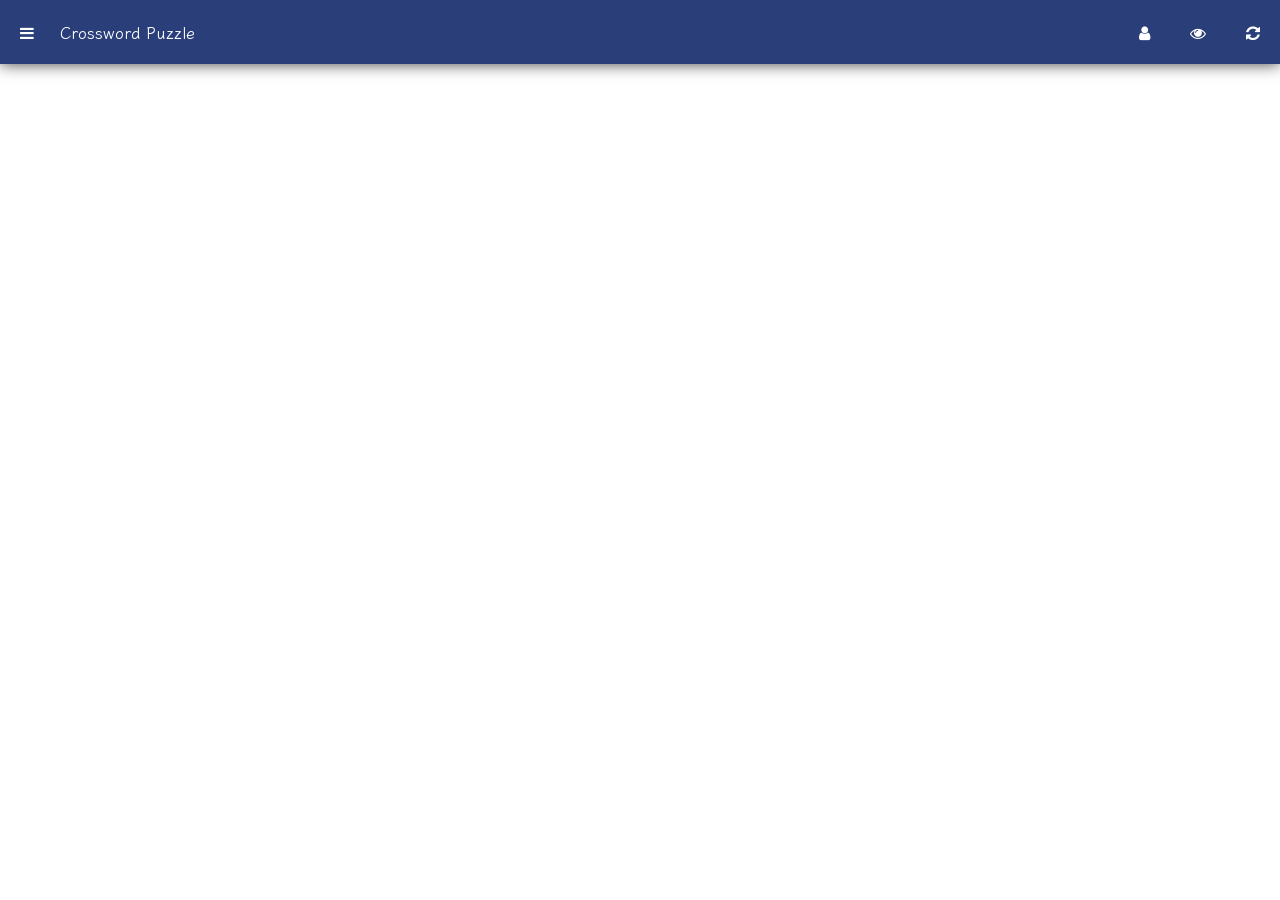
<file: apps/Crossword/index.html>
<!DOCTYPE html>
<html>
	<head>
		<title>Crossword Puzzle</title>
		<link rel="icon" type="image/x-icon" href="/assets/nav-images/logo.png" />
		<link id="favicon" rel="shortcut icon" href="/assets/nav-images/logo.png" />
		<meta
			name="viewport"
			content="width=device-width, initial-scale=1, maximum-scale=1, user-scalable=no"
		/>
		<!--Use this code to embed jquery if necessary: <script src="assets/scripts/jquery.js"></script> -->
		<script src="https://ajax.googleapis.com/ajax/libs/jquery/3.7.1/jquery.min.js"></script>

		<link rel="stylesheet" type="text/css" href="assets/css/font-awesome.css" />
		<link rel="stylesheet" type="text/css" href="assets/css/style.css" />

		<script src="assets/scripts/crossword.js"></script>
	</head>
	<body>
		<div class="screen" id="game">
			<div id="container">
				<div id="ttscontainer" style="overflow: auto; text-align: left">
					<div id="crossword"></div>
				</div>
				<div class="cluebox">
					<p style="padding: 1em; margin-bottom: 0px">
						Let's practice using our vocabulary!
					</p>
					<hr class="solid" />
					<table class="clues" id="clues">
						<tbody>
							<tr>
								<th><b>Across</b></th>
								<td><ul id="across"></ul></td>
							</tr>

							<tr>
								<th><b>Down</b></th>
								<td><ul id="down"></ul></td>
							</tr>
						</tbody>
					</table>
				</div>
			</div>

			<button onclick="toggleAnswer()">
				<i class="fa fa-eye"></i> Show Answers
			</button>
			<button onclick="location.reload()">
				<i class="fa fa-refresh"></i> Another Crossword
			</button>

			<div id="vkeyboard">
				<h3>Enter Correct Answer</h3>
				<div id="kbtnlist"></div>
				<button onclick="$('#vkeyboard').hide()">
					<i class="fa fa-times"></i> Close
				</button>
			</div>
		</div>

		<div id="appbar">
			<span class="abitem" onclick="toggledrawer()"
				><i class="fa fa-bars"></i
			></span>
			<span class="abitem" style="text-align: center; padding-left: 0px"
				>Crossword Puzzle</span
			>
			<span class="abitem" style="float: right" onclick="location.reload()"
				><i class="fa fa-refresh"></i
			></span>
			<span class="abitem" style="float: right" onclick="toggleAnswer()"
				><i class="fa fa-eye"></i
			></span>
			<span
				class="abitem"
				id="themeToggle"
				style="float: right"
				onclick="document.documentElement.classList.toggle('dark');"
				><i class="fa fa-user"></i
			></span>
		</div>
		<div id="drawer">
			<button id="themeToggle">Toggle theme</button>
			<p style="padding: 1em">Choose how much words in a single game level:</p>
			<div class="ditem" onclick="setqcount(15)">
				<i class="fa fa-pencil" style="color: #2a797a"></i> 15 Words
			</div>
			<div class="ditem" onclick="setqcount(10)">
				<i class="fa fa-pencil" style="color: #2a797a"></i> 10 Words
			</div>
			<div class="ditem" onclick="setqcount(5)">
				<i class="fa fa-pencil" style="color: #2a797a"></i> 5 Words
			</div>
		</div>
		<script src="clues.js"></script>
		<script>
document.addEventListener("DOMContentLoaded", () => {
  const btn = document.getElementById("toggle");

  btn.addEventListener("click", () => {
    document.documentElement.classList.toggle("dark");
    console.log(document.documentElement.className);
  });
		</script>
	</body>
</html>
</file>
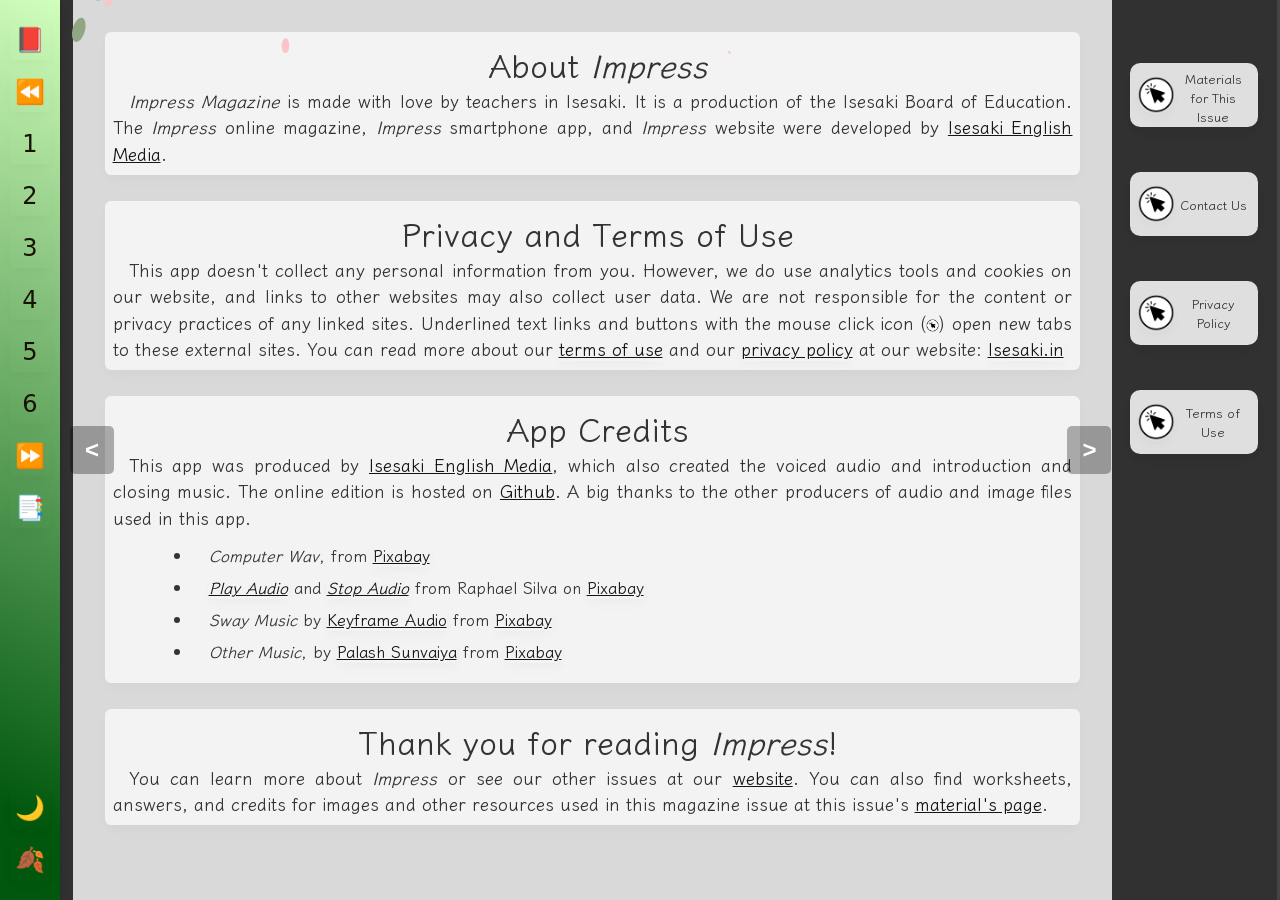
<file: about.html>
<!doctype html>
<html lang="en">
	<head>
		<meta charset="UTF-8" />
		<!-- <meta
			name="viewport"
			content="width=1920, height=1080, initial-scale=1.0, minimum-scale=1.0, maximum-scale=1.0, user-scalable=no"
		/>-->

		<meta name="viewport" content="width=device-width, initial-scale=1.0" />

		<title>Impress Magazine - Spring, 2026</title>
		<link rel="stylesheet" href="/assets/css/styles.css" />
		<link rel="icon" type="image/x-icon" href="/assets/nav-images/logo.png" />
		<link id="favicon" rel="shortcut icon" href="/assets/nav-images/logo.png" />

		<link href="/assets/css/styles-modal.css" rel="stylesheet" />
		<link href="/assets/css/styles-about-blocks.css" rel="stylesheet" />
		<link href="/assets/css/styles-audio-player.css" rel="stylesheet" />

		<script type="text/javascript" src="/assets/scripts/scripts.js"></script>

		<script>
			(function () {
				try {
					const savedTheme = localStorage.getItem("theme");
					const prefersDark = window.matchMedia(
						"(prefers-color-scheme: dark)",
					).matches;
					if (savedTheme === "dark" || (!savedTheme && prefersDark)) {
						document.documentElement.classList.add("dark");
					} else if (savedTheme === "light") {
						document.documentElement.classList.remove("dark");
					} else {
						// Default to dark if nothing set and system isn't dark
						document.documentElement.classList.add("dark");
					}
				} catch (e) {
					console.error("Error applying initial theme class:", e);
				}
			})();
		</script>
	</head>
	<body>
		<nav id="icon-nav">
			<a
				href="https://impress.isesaki.in"
				aria-label="Impress Magazine Gallery"
				class="slide-nav-trigger"
				data-target-slide="slide-alpha"
				>&#128213;</a
			>
			<a
				href="index.html"
				aria-label="Front Cover"
				class="slide-nav-trigger"
				data-target-slide="slide-beta"
				>&#x23EA;</a
			>
			<a href="1.html" aria-label="1">&#x0031;</a>
			<a href="1.html" aria-label="2">&#x0032;</a>
			<a href="3.html" aria-label="3">&#x0033;</a>
			<a href="3.html" aria-label="4">&#x0034;</a>
			<a href="5.html" aria-label="5">&#x0035;</a>
			<a href="5.html" aria-label="6">&#x0036;</a>
			<a href="cover.html" aria-label="Back Cover">&#x23E9;</a>
			<a href="about.html" aria-label="About">&#128209;</a>
			<button id="theme-toggle" aria-label="Switch theme"></button>

			<button id="snow-toggle" aria-label="Toggle Snowflakes">&#x2744;</button>
		</nav>

		<main id="hero">
			<div id="container">
				<!-- Your website content goes here -->

				<div class="item sidebar sidebar-left"></div>

				<div class="item gap-left"></div>

				<div
					class="item content-center"
					id="page-content"
					style="
						background-size: contain;
						background-position: center;
						background-repeat: no-repeat;
						overflow-y: auto;
					"
					data-page-number="8"
					data-prev-page="cover.html"
					data-next-page="index.html"
				>
					<div class="left-content">
						<div class="about-grid-container">
							<div class="about-grid-item">
								<h3 class="credit-header" style="text-align: center">
									About <i>Impress</i>
								</h3>
								<p class="credit-text">
									<i>Impress Magazine</i> is made with love by teachers in
									Isesaki. It is a production of the Isesaki Board of Education.
									The <i>Impress</i> online magazine, <i>Impress</i> smartphone
									app, and <i>Impress</i> website were developed by
									<a href="https://isesaki.in" target="_blank"
										>Isesaki English Media</a
									>.
								</p>
							</div>
							<div class="about-grid-item">
								<h3 class="credit-header" style="text-align: center">
									Privacy and Terms of Use
								</h3>

								<p class="credit-text">
									This app doesn't collect any personal information from you.
									However, we do use analytics tools and cookies on our website,
									and links to other websites may also collect user data. We are
									not responsible for the content or privacy practices of any
									linked sites. Underlined text links and buttons with the mouse
									click icon (<img
										src="/assets/nav-images/link.png"
										style="height: 13px; width: 13px"
									/>) open new tabs to these external sites. You can read more
									about our
									<a
										href="https://www.isesaki.in/terms/"
										class="credit-link"
										target="_blank"
										>terms of use</a
									>
									and our
									<a
										href="https://www.isesaki.in/privacy/"
										class="credit-link"
										target="_blank"
										>privacy policy</a
									>
									at our website:
									<a
										href="https://www.isesaki.in/"
										class="credit-link"
										target="_blank"
										>Isesaki.in</a
									>
								</p>
							</div>

							<div class="about-grid-item">
								<h3 class="credit-header" style="text-align: center">
									App Credits
								</h3>
								<p class="credit-text">
									This app was produced by
									<a href="https://isesaki.in" target="_blank"
										>Isesaki English Media</a
									>, which also created the voiced audio and introduction and
									closing music. The online edition is hosted on
									<a href="https://github.com/" target="_blank">Github</a>. A
									big thanks to the other producers of audio and image files
									used in this app.
								</p>
								<ul>
									<li class="credit-list" style="text-align: justify">
										<em>Computer Wav</em>, from
										<a
											href="https://pixabay.com/sound-effects/?utm_source=link-attribution&utm_medium=referral&utm_campaign=music&utm_content=14702"
											class="credit-link"
											target="_blank"
											>Pixabay</a
										>
									</li>
									<li class="credit-list" style="text-align: justify">
										<a
											href="https://pixabay.com/users/raphaelsilva-4702998/?utm_source=link-attribution&utm_medium=referral&utm_campaign=image&utm_content=2935460"
											class="credit-link"
											target="_blank"
											><em>Play Audio</em></a
										>
										and
										<a
											href="https://pixabay.com/users/raphaelsilva-4702998/?utm_source=link-attribution&utm_medium=referral&utm_campaign=image&utm_content=2935470"
											class="credit-link"
											target="_blank"
											><em>Stop Audio</em></a
										>
										from Raphael Silva on
										<a
											href="https://pixabay.com//?utm_source=link-attribution&utm_medium=referral&utm_campaign=image&utm_content=2935460"
											class="credit-link"
											target="_blank"
											>Pixabay</a
										>
									</li>

									<li class="credit-list" style="text-align: justify">
										<em>Sway Music</em> by
										<a
											href="https://pixabay.com/users/keyframe_audio-32058364/?utm_source=link-attribution&utm_medium=referral&utm_campaign=music&utm_content=134991"
											class="credit-link"
											target="_blank"
											>Keyframe Audio</a
										>
										from
										<a
											href="https://pixabay.com//?utm_source=link-attribution&utm_medium=referral&utm_campaign=music&utm_content=134991"
											class="credit-link"
											target="_blank"
											>Pixabay</a
										>
									</li>
									<li class="credit-list" style="text-align: justify">
										<em>Other Music</em>, by
										<a
											href="https://pixabay.com/users/p4lash-24520502/?utm_source=link-attribution&utm_medium=referral&utm_campaign=music&utm_content=144238"
											class="credit-link"
											target="_blank"
											>Palash Sunvaiya</a
										>
										from
										<a
											href="https://pixabay.com//?utm_source=link-attribution&utm_medium=referral&utm_campaign=music&utm_content=144238"
											class="credit-link"
											target="_blank"
											>Pixabay</a
										>
									</li>
								</ul>
							</div>
							<div class="about-grid-item">
								<h3 class="credit-header" style="text-align: center">
									Thank you for reading <i>Impress</i>!
								</h3>
								<p class="credit-text">
									You can learn more about <i>Impress</i> or see our other
									issues at our
									<a
										href="https://in.isesaki.in/impress-gallery"
										target="_blank"
										>website</a
									>. You can also find worksheets, answers, and credits for
									images and other resources used in this magazine issue at this
									issue's
									<a
										href="https://in.isesaki.in/impress-spring-2026"
										target="_blank"
										>material's page</a
									>.
								</p>
							</div>
						</div>
					</div>
				</div>

				<div class="item gap-right"></div>
				<div class="item sidebar sidebar-right">
					<!-- Buttons -->
					<form
						action="https://in.isesaki.in/impress-spring-2026"
						method="get"
						target="_blank"
					>
						<button
							class="center-items right-nav-buttons clickable"
							type="submit"
						>
							<img
								id="play1-2"
								class="audio-button-image clickable"
								src="/assets/nav-images/link.png"
							/>
							<h6 style="margin: auto">Materials for This Issue</h6>
						</button>
					</form>

					<form
						action="https://sites.google.com/isesaki-school.ed.jp/impress/contact"
						method="get"
						target="_blank"
					>
						<button
							class="center-items right-nav-buttons clickable"
							type="submit"
						>
							<img
								id="play1-3"
								class="audio-button-image clickable"
								src="/assets/nav-images/link.png"
							/>
							<h6 style="margin: auto">Contact Us</h6>
						</button>
					</form>

					<form
						action="https://www.isesaki.in/privacy/"
						method="get"
						target="_blank"
					>
						<button
							class="center-items right-nav-buttons clickable"
							type="submit"
						>
							<img
								id="play1-3"
								class="audio-button-image clickable"
								src="/assets/nav-images/link.png"
							/>
							<h6 style="margin: auto">Privacy Policy</h6>
						</button>
					</form>

					<form
						action="https://www.isesaki.in/terms/"
						method="get"
						target="_blank"
					>
						<button
							class="center-items right-nav-buttons clickable"
							type="submit"
						>
							<img
								id="play1-3"
								class="audio-button-image clickable"
								src="/assets/nav-images/link.png"
							/>
							<h6 style="margin: auto">Terms of Use</h6>
						</button>
					</form>
				</div>
			</div>

			<button id="prev-portrait" aria-label="Previous Slide">&lt;</button>
			<button id="next-portrait" aria-label="Next Slide">&gt;</button>
		</main>

		<canvas id="snowfall"></canvas>

		<script src="/assets/scripts/scripts-snow.js" defer></script>
		<script src="/assets/scripts/scripts-magazine-nav.js"></script>
	</body>
</html>
</file>
<file: apps/Crossword/assets/css/style.css>
@font-face {
	font-family: "Klee One";
	src: url("../../../../assets/font/kleeone_regular.ttf") format("truetype");

	font-weight: normal;
}

@font-face {
	font-family: "Klee One";
	src: url("../../../../assets/font/kleeone_semibold.ttf") format("truetype");

	font-weight: bold;
}

* {
	font-family: "Klee One", Arial, sans serif;
	font-weight: bold;
}

:root {
	--bg-main: #ffffff;
	--bg-panel: #e6e6e6;
	--bg-appbar: #2a3f7a;
	--bg-overlay: rgba(255, 255, 255, 0.85);
	--bg-noad: blue;
	--bg-noborder: #000000;
	--bg-vkeyboard: rgba(255, 255, 255, 0.85);

	--text-main: #000000;
	--text-invert: #ffffff;

	--td-border-width: 1px;
	--td-border-style: solid;
	--td-border-color: #02010a;
	--border-main: #000000;
	--border-soft: #919090;

	--accent: #2a3f7a;
	--bg-hover: rgba(255, 255, 0, 0.625);

	--scrollbar-track: #ffffff;
	--scrollbar-thumb: #000000;
	--scrollbar-thumb-hover: #555;
}

html.dark {
	color-scheme: dark;
}
html.light {
	color-scheme: light;
}

body {
	font-family: "Klee One";
	padding-top: 50px;
	padding-bottom: 70px;
	user-select: none;
}

/* SCROLLBAR STYLING */
/* width */
::-webkit-scrollbar {
	width: 2px;
	height: 2px;
}
/* Track */
::-webkit-scrollbar-track {
	background: var(--scrollbar-track);
}
/* Handle */
::-webkit-scrollbar-thumb {
	background: var(--scrollbar-thumb);
}
/* Handle on hover */
::-webkit-scrollbar-thumb:hover {
	background: var(--scrollbar-thumb-hover);
}

#appbar {
	position: fixed;
	top: 0;
	left: 0;
	right: 0;
	background-color: var(--bg-appbar);
	color: var(--text-invert);
	z-index: 313;
	-webkit-box-shadow: 0px 0px 15px 0px rgba(0, 0, 0, 0.75);
	-moz-box-shadow: 0px 0px 15px 0px rgba(0, 0, 0, 0.75);
	box-shadow: 0px 0px 15px 0px rgba(0, 0, 0, 0.75);
}
.abitem {
	padding: 20px;
	display: inline-block;
}
.noad {
	text-align: center;
}
.noad button {
	border: none;
	background-color: var(--bg-noad);
	color: var(--text-invert);
	padding: 10px;
	border-radius: 5px;
	margin: 5px;
}
#drawer {
	background-color: var(--bg-panel);
	width: 512px;
	max-width: 85%;
	position: fixed;
	left: 0;
	top: 0;
	bottom: 0;
	padding-top: 70px;
	display: none;
	overflow: auto;
	-webkit-box-shadow: 0px 0px 15px 0px rgba(0, 0, 0, 0.75);
	-moz-box-shadow: 0px 0px 15px 0px rgba(0, 0, 0, 0.75);
	box-shadow: 0px 0px 15px 0px rgba(0, 0, 0, 0.75);
}

#crossword {
	text-align: left;
	text-align: center;
	vertical-align: middle;
}

#container {
	display: flex;
	flex-direction: row;
	justify-content: space-between;
	align-items: flex-start;
}

.crossword {
	display: flex;
	border-collapse: collapse;
	font-family: "Klee One", Courier, monospace;
	margin-top: 10px;
	margin-bottom: 10px;
	flex: 1;
	text-align: center;
	vertical-align: middle;
}

.cluebox {
	display: flex;
	text-align: center;
	vertical-align: middle;
	flex-direction: column;
	flex: 1;
	margin-left: 20px; /* Adjust the margin as needed */
}

.crossword td {
	border-width: var(--td-border-width);
	border-style: var(--td-border-style);
	border-color: rgba(48, 54, 164, 0.901);

	padding: 0;
	margin: 0;
	vertical-align: middle;
	padding: 0;
	text-align: center;
	width: 30px;
	height: 30px;
}

.no-border {
	background-color: var(--bg-noborder);
}

.crossword .no-border {
	border: none;
}

.crossword td.number-png {
	filter: none;
}

.clues {
	text-align: center;
	vertical-align: middle;
}
#clues {
	font-size: 20px;
	margin: 1 auto;
	line-height: 1.5;
	padding: 0px;
}

#clues td {
	vertical-align: top;
	margin: 0 auto;
	text-align: left;
	padding: 10px;
}

.canswer {
	display: none;
	color: var(--text-main);
}
button {
	box-sizing: border-box;
	width: 100%;
	padding: 20px;
	border: none;
	outline: none;
	background-color: var(--bg-appbar);
	color: var(--text-invert);
	margin-top: 5px;
	margin-bottom: 5px;
}
#vkeyboard {
	position: fixed;
	top: 0;
	left: 0;
	right: 0;
	bottom: 0;
	background-color: var(--bg-vkeyboard);
	text-align: center;
	display: none;
	padding: 10px;
	z-index: 13;
	padding-top: 70px;
}
.kbtn {
	padding: 10px;
	border: 1px solid var(--border-main);
	background-color: var(--bg-panel);
	margin: 5px;
	display: inline-block;
	width: 30px;
}
th {
	text-align: left;
	font-weight: bold;
}
ul,
li {
	list-style-type: none;
	list-style-position: inside;
	margin: 0;
	margin-right: 5px;
	padding: 0;
}

#game {
	margin-bottom: 10px;
	padding: 10px;
	display: none;
}

.ditem {
	padding: 1em;
	border-bottom: 1px solid var(--border-main);
	margin-bottom: 3px;
}

td:hover {
	background-color: var(--bg-hover);
}
/* Solid border */
hr.solid {
	border-top: 1px solid var(--border-soft);
	width: 100%;
}

/* --- Media Queries --- */

/* Landscape Orientation (Default styles seem landscape-first, so this might refine) */
@media screen and (orientation: landscape) {
	/* Styles specific to landscape */
	/* Example: You might adjust grid columns or container sizes here */
	/* The original rule is kept for reference, but check if #container base styles suffice */
	#container {
		height: 100vh; /* Full height of viewport */
		/* width: 100vw; */ /* Already set */
		/* max-width: 177.77vh; */ /* Aspect ratio constraint using vh */
		/* height: 56.25vw; */ /* Already set */
		/* max-height: 100vh; */ /* Already set */
	}
}

/* Smaller Screens (Example: Tablets) */ /* --- Mobile Styles (screens <= 768px) --- and (orientation: portrait) and */
@media screen and (max-width: 768px) {
	#container {
		flex-direction: column; /* Stack elements vertically */
	}
}

/* Dark Mode doesn't always work consistently since javascript generation interferes with regular CSS */
@media (prefers-color-scheme: dark) {
	:root {
		--bg-main: #000000;
		--bg-panel: #1a1a1a;
		--bg-appbar: #1e2f5c;
		--bg-overlay: rgba(0, 0, 0, 0.85);
		--bg-noad: blue;
		--bg-noborder: #000000;
		--bg-vkeyboard: rgba(38, 37, 37, 0.919);

		--text-main: #ffffff;
		--text-invert: #ffffff;

		--border-main: #ffffff;
		--border-soft: #666666;
		--td-border-width: 1px;
		--td-border-style: solid;
		--td-border-color: #fffdfd;

		--accent: #4a6cff;
		--bg-hover: rgba(255, 255, 0, 0.225);

		--scrollbar-track: #000000;
		--scrollbar-thumb: #ffffff;
		--scrollbar-thumb-hover: #aaaaaa;
	}

	.crossword td {
		background-color: #fffdfd;
	}
	.crossword td.no-border {
		background-color: #080808;
	}
	.canswer {
		color: #a00404;
	}
	#vkeyboard {
		background-color: var(--bg-vkeyboard);
		color: #ffffff;
	}
	.kbtn {
		background-color: #c4c2d2;
		color: #000000;

		/* .crossword td.number-png {
		filter: invert(1);
	}  */
	}
}
</file>
<file: assets/css/styles.css>
/* --- style.css --- */
/* --- Combined styles for layout, theme, slides, toggles, and effects --- */

/* ==========================================================================
   1. FONT SETUP
   ========================================================================== */

@font-face {
	font-family: "Klee One";
	src: url("/assets/font/kleeone_regular.ttf") format("truetype");
	font-weight: normal;
	font-display: swap; /* Improves perceived performance */
}

@font-face {
	font-family: "Klee One";
	src: url("/assets/font/kleeone_semibold.ttf") format("truetype");
	font-weight: bold;
	font-display: swap;
}

@font-face {
	font-family: "Noto Sans JP";
	src: url("/assets/font/NotoSansJP-VariableFont_wght.ttf") format("truetype");
	font-weight: 100;
	font-style: normal;
	font-display: swap; /* Improves perceived performance */
}

/* ==========================================================================
   3. GLOBAL RESETS & BASE STYLES
   ========================================================================== */

*,
*::before,
*::after {
	box-sizing: border-box;
	margin: 0; /* Reset margins */
	padding: 0; /* Reset paddings */
}

/* --- Theme Variables --- */
:root {
	/* Light Mode Colors */
	--bg-color: #f8f8f8;
	--bg-color-divs: #303030ae;
	--bg-color-text-divs: #f8f8f8d8;
	--box-shadow:
		0 4px 8px 0 rgba(0, 0, 0, 0.015), 0 6px 20px 0 rgba(0, 0, 0, 0.015);
	--text-color: #333333; /* Dark text for light mode */
	--nav-bg: #e0e0e0;
	--nav-button-background-color: rgba(255, 255, 255, 0.845);
	--nav-bg-image: linear-gradient(203deg, #d1febc 0%, #01570e 90%);
	--nav-icon-color: #1a1201;
	--link-text: #171418;
	--link-hover-bg: #ffffffc2;
	--cta-bg: var(--nav-icon-color);
	--cta-text: var(--nav-bg); /* Light text for dark button in light mode */
	--tooltip-color: rgb(4, 58, 1); /* Highlight the word */
	--tooltip-text-color: #2f2e2e; /* Tooltip text color for light mode */
	--tooltip-bg-color: #e2e7d4; /* Tooltip background color for light mode */
	--slide-button-bg: rgba(0, 0, 0, 0.3);
	--slide-button-hover-bg: rgba(0, 0, 0, 0.6);
	--slide-button-text: white;

	/* --- Hero Gradient Colors (Light Mode - Slightly Brighter/Different Palette) --- */
	--hero-grad-1: hsl(280, 48%, 74%); /* Muted Violet */
	--hero-grad-2: hsl(240, 47%, 79%); /* Muted Blue */
	--hero-grad-3: hsl(180, 40%, 78%); /* Muted Cyan */
	--hero-grad-4: hsl(120, 47%, 79%); /* Muted Green */
	--hero-grad-5: hsl(60, 46%, 84%); /* Muted Yellow */
	--hero-grad-6: hsl(20, 53%, 84%); /* Muted Orange */

	--hero-text-shadow: 0 1px 3px rgba(0, 0, 0, 0.003); /* Shadow for light mode */
	--hero-cta-bg: hsla(
		0,
		0%,
		20%,
		0.7
	); /* Darker semi-transparent btn for light mode */
	--hero-cta-text: white; /* Light text on btn */
	--hero-cta-hover-bg: hsla(0, 0%, 10%, 0.8);
}

html.dark {
	/* Dark Mode Colors */
	--bg-color: #1a1a1a;
	--bg-color-divs: #080707;
	--bg-color-text-divs: #080707c8;
	--box-shadow:
		0 4px 8px 0 rgba(255, 255, 255, 0.015),
		0 6px 20px 0 rgba(255, 255, 255, 0.015);
	--text-color: #e0e0e0; /* Light text for dark mode */
	--nav-bg: #2c2c2c;
	--nav-button-background-color: rgba(255, 255, 255, 0.308);
	--nav-bg-image: linear-gradient(203deg, #0d0600 0%, #1d6815 90%);
	--nav-icon-color: #edebd3;
	--link-text: #f6dbff;
	--link-hover-bg: #000000ac;
	--cta-bg: var(--nav-icon-color);
	--cta-text: var(--nav-bg); /* Dark text for light button in dark mode */
	--tooltip-color: rgb(216, 247, 211); /* Highlight the word */
	--tooltip-text-color: #fff; /* Tooltip text color for dark mode */
	--tooltip-bg-color: #29282fef; /* Tooltip background color for dark mode */
	--slide-button-bg: rgba(148, 148, 148, 0.3);
	--slide-button-hover-bg: rgba(255, 255, 255, 0.4);
	--slide-button-text: rgba(218, 252, 236, 0.866);

	/* --- Hero Gradient Colors (Dark Mode - Original Dark Rainbow) --- */
	--hero-grad-1: hsl(0, 64%, 6%); /* Dark Red */
	--hero-grad-2: hsl(41, 66%, 9%); /* Dark Orange */
	--hero-grad-3: hsl(80, 67%, 7%); /* Dark Yellow-Green */
	--hero-grad-4: hsl(160, 68%, 6%); /* Dark Teal */
	--hero-grad-5: hsl(220, 66%, 8%); /* Dark Blue */
	--hero-grad-6: hsl(280, 68%, 6%); /* Dark Violet */

	--hero-text-shadow: 0 1px 2px rgba(0, 0, 0, 0.03); /* Shadow for dark mode */
	--hero-cta-bg: hsla(
		0,
		0%,
		100%,
		0.75
	); /* Lighter semi-transparent btn for dark mode */
	--hero-cta-text: #1a1a1a; /* Dark text on btn */
	--hero-cta-hover-bg: hsla(0, 0%, 100%, 0.9);
}
/* --- End Theme Variables --- */

/* --- Base Styles --- */
html,
body {
	height: 100%;
	font-family:
		system-ui,
		-apple-system,
		BlinkMacSystemFont,
		"Segoe UI",
		Roboto,
		Oxygen,
		Ubuntu,
		Cantarell,
		"Open Sans",
		"Helvetica Neue",
		sans-serif;
	background-color: var(--bg-color-divs);
	color: var(--text-color); /* Default text color applies */
	transition:
		background-color 0.3s ease,
		color 0.3s ease;

	scrollbar-width: thin;
	scrollbar-color: rgba(255, 255, 255, 0.085) transparent;
}

.body::-webkit-scrollbar {
	width: 1px;
}

.body::-webkit-scrollbar-thumb {
	background-color: rgba(255, 255, 255, 0.25);
	border-radius: 1px;
}

.body::-webkit-scrollbar-thumb:hover {
	background-color: rgba(255, 255, 255, 0.8);
}

/* --- Navigation Bar (Desktop - Default) --- */
#icon-nav {
	position: fixed;
	top: 0;
	left: 0;
	bottom: 0;
	width: 60px;
	background-color: var(--nav-bg);
	background-image: var(--nav-bg-image);
	display: flex;
	flex-direction: column;
	align-items: center;
	padding-top: 20px;
	padding-bottom: 20px;
	gap: 12px;
	z-index: 30;
	transition:
		background-color 0.3s ease,
		width 0.3s ease,
		height 0.3s ease,
		top 0.3s ease,
		right 0.3s ease,
		left 0.3s ease,
		bottom 0.3s ease,
		flex-direction 0s;
	box-shadow: 0vw 0.01vw 0.5vw rgba(0, 0, 0, 0.2);
}
/* Nav Links and Base Button Styles (Shared) */
#icon-nav a,
#icon-nav button {
	color: var(--nav-icon-color);
	font-size: 24px;
	text-decoration: none;
	padding: 8px;
	border-radius: 4px;
	display: flex;
	justify-content: center;
	align-items: center;
	transition:
		background-color 0.2s ease,
		color 0.3s ease;
	border: none;
	background: none;
	cursor: pointer;
	width: 40px;
	height: 40px;
	flex-shrink: 0;
	box-shadow: var(--box-shadow);
}
#icon-nav a:hover,
#icon-nav button:hover {
	background-color: var(--link-hover-bg);
	box-shadow: var(--box-shadow);
}
/* Theme Toggle Button Specifics (Desktop) */
#theme-toggle {
	margin-top: auto;
	box-shadow: var(--box-shadow);
}
/* Snow Toggle Button Specifics (Desktop) */
#snow-toggle {
	margin-top: 0;
	box-shadow: var(--box-shadow);
}

/* --- Hero Section (Desktop - Default) --- */
#hero {
	min-height: 100vh;
	height: 100%;
	display: flex;
	justify-content: center;
	align-items: center;
	text-align: center;
	transition:
		padding-top 0.3s ease,
		padding-right 0.3s ease;
	padding-right: 0px;
	padding-left: 0px;
	padding-top: 0px;
	padding-bottom: 0px;
	position: relative;
	overflow: hidden;
	/* --- Animated Dark Rainbow Background --- */
	/* Use CSS variables for gradient colors */
	/* background: linear-gradient(
		135deg,
		var(--hero-grad-1),
		var(--hero-grad-2),
		var(--hero-grad-3),
		var(--hero-grad-4),
		var(--hero-grad-5),
		var(--hero-grad-6),
		var(--hero-grad-1)  Repeat first color for loop 
	); */
	background-size: 500% 500%;
	animation: waveAnimation 10s ease infinite;
	/* --- End Animated Background --- */
}

/* Ensure hero text uses theme text color but adds shadow for readability */
#hero h1,
#hero h2,
#hero h3,
#hero h4,
#hero h5,
#hero p {
	color: var(--text-color); /* USE THEME VARIABLE */
	text-shadow: var(--hero-text-shadow); /* Use theme-dependent shadow */
	position: relative; /* Ensure text is layered above background */
	z-index: 5;
}
/* Style hero CTA button using theme variables for its specific context */
#hero .cta-button {
	background-color: var(--hero-cta-bg);
	color: var(--hero-cta-text);
	text-shadow: none;
	border: 1px solid rgba(0, 0, 0, 0.1);
	position: relative;
	z-index: 5;
	transition:
		background-color 0.3s ease,
		color 0.3s ease;
}
#hero .cta-button:hover {
	background-color: var(--hero-cta-hover-bg);
}

/* --- Slides --- */
.slides-container {
	width: 100%;
	height: auto;
	display: flex;
	justify-content: center;
	align-items: center;
	min-height: 200px;
	position: relative;
	z-index: 3; /* Behind text/buttons */
	height: 100%; /* Ensure text is centered vertically */
}
.slide {
	display: none;
	flex-direction: column;
	align-items: center;
	text-align: center;
	padding: 20px;
	width: 100%;
	max-width: 600px;
	animation: fadeIn 0.6s ease-in-out;
}

.slide.active {
	display: flex;
}

/* Call to Action Button in Slides */
.cta-button {
	display: inline-block;
	padding: 10px 20px;
	background-color: var(--cta-bg);
	color: var(--cta-text);
	text-decoration: none;
	border-radius: 5px;
	font-weight: bold;
	transition:
		background-color 0.3s ease,
		color 0.3s ease,
		opacity 0.2s ease;
}

.cta-button:hover {
	opacity: 0.9;
}

.slide h2 {
	font-size: 2rem;
	margin-bottom: 0.8rem;
	color: var(--text-color);
	transition: color 0.3s ease;
}

.slide p {
	font-size: 1.1rem;
	line-height: 1.6;
	margin-bottom: 1.5rem;
	color: var(--text-color);
	transition: color 0.3s ease;
}

/* Slide Content styles are handled by the #hero selectors above */

/* --- Slide Navigation Buttons (Prev/Next - Desktop Default) --- */
#prev-portrait,
#next-portrait {
	position: absolute;
	top: 50%;
	transform: translateY(-50%);
	background-color: var(--slide-button-bg);
	color: var(--slide-button-text);
	border: none;
	font-size: 24px;
	font-weight: bold;
	padding: 10px 15px;
	cursor: pointer;
	border-radius: 5px;
	z-index: 5; /* Above slides, below nav */
	transition:
		background-color 0.3s ease,
		color 0.3s ease,
		right 0.3s ease,
		left 0.3s ease;
}
#prev-portrait:hover,
#next-portrait:hover {
	background-color: var(--slide-button-hover-bg);
}
#prev-portrait {
	left: calc(55px + 15px);
}
#next-portrait {
	right: calc(12vw + 15px);
}

/* --- Snowfall Canvas --- */
#snowfall {
	position: fixed;
	top: 0;
	left: 0;
	width: 100%;
	height: 100%;
	pointer-events: none;
	z-index: 4;
	/* display initial state set by JS */
}

/* --- Animations --- */
@keyframes fadeIn {
	from {
		opacity: 0;
	}
	to {
		opacity: 1;
	}
}
/* Keyframes for Hero Background Animation */
@keyframes waveAnimation {
	0% {
		background-position: 0% 50%;
	}
	50% {
		background-position: 100% 50%;
	}
	100% {
		background-position: 0% 50%;
	}
}

/* --- Main Layout Container --- */

#container {
	position: relative;
	top: 0;
	right: 0;
	bottom: 0;
	left: 0;
	width: 100%;
	height: 100%;
	/* height: 56.25vw;  16:9 aspect ratio (9/16 * 100) based on width */
	max-height: 100vh; /* Prevent container from exceeding viewport height */
	max-width: 100%; /* Prevent container from exceeding viewport width */
	/* padding-bottom: 56.25%; */ /* Alternative aspect ratio method, usually used with height: 0 */
	margin: 0.2vw;
	overflow: hidden;
	background-color: var(--bg-color-divs); /* Use theme variable */

	/* Grid Layout Setup */
	display: grid;
	grid-template-columns: 65px 5px 1fr 5px 12.5vw; /* sidebar | gap | content | gap | sidebar */
	grid-template-areas: "sidebar-left gap-left content-center gap-right sidebar-right";
	grid-gap: 0vw; /* Explicitly setting gap to 0 */
	z-index: 2; /* Base layer for content */
}

/* --- Grid Areas within #container --- */

#container .sidebar-left {
	grid-area: sidebar-left;
	display: flex;
	height: 100%;
	align-items: center;
	justify-content: center;
	flex-direction: column;
	z-index: 5; /* Above gap, below content */
	border-radius: 0.15vw;
	/* Combined box-shadow rule */
	/* box-shadow: 0vw 0.01vw 0.05vw rgba(0, 0, 0, 0.5); */
	/* Sidebar Gradient Coloring -- Change this for each issue */
	/* Moved from separate .sidebar class for clarity as it applies here */
	background-color: var(--bg-color-divs); /* Use theme variable */

	padding: 1vw; /* Moved from .sidebar */
}

#container .gap-left {
	grid-area: gap-left;
	height: 100%;
	background-color: var(--bg-color-divs);

	z-index: 0; /* Lowest z-index */
}

#container .content-center {
	grid-area: content-center;
	padding: 0;
	margin: 0;
	height: 100%;
	width: 100%;
	border: 0vw;
	background-color: var(--bg-color-divs);
	/* box-shadow: 0vw 0.01vw 0.5vw rgba(0, 0, 0, 0.2); */
	z-index: 3; /* Highest z-index */
	/* Example background commented out */
	/* background-image: url('./Web/page01.jpg');
	   background-size: contain;
	   background-position: center;
	   background-repeat: no-repeat; */
}

#container .gap-right {
	grid-area: gap-right;
	height: 100%;
	background-color: var(--bg-color-divs);

	z-index: 0; /* Lowest z-index */
}

#container .sidebar-right {
	grid-area: sidebar-right;
	display: flex;
	height: 100%;
	align-items: flex-end;
	justify-content: right;
	flex-direction: column;
	z-index: 5; /* Above gap, below content */
	border-radius: 0.15vw;
	/* Combined box-shadow rule */
	/* box-shadow: 0vw 0.01vw 0.05vw rgba(0, 0, 0, 0.5); */
	/* Sidebar Gradient Coloring -- Change this for each issue */
	/* Moved from separate .sidebar class for clarity as it applies here */
	background-color: var(--bg-color-divs);
	padding-top: 7vh; /* Moved from .sidebar */
	padding-inline: 1.5vw;
	gap: 5vh; /* Added gap between items */
}

/* --- Typography --- */
/* Note: Using vw units for font-size provides fluid scaling but can lead */
/* to accessibility issues (too large/small text) and ignores user preferences. */
/* Consider using 'rem', 'em', or CSS clamp() for better control. */

p {
	font-size: 2vw;
	line-height: 1.5;
}

.small-text {
	font-size: 1.7vw;
	text-align: left;
}

h1 {
	font-size: 2.6rem;
	font-weight: bold;
}

h2 {
	font-size: 2.1rem;
	font-weight: bold;
}

h3 {
	font-size: 2rem;
	font-weight: bold;
}

h4 {
	font-size: 2vw;
	font-weight: bold;
}

h5 {
	font-size: 1.5vw;
	font-weight: bold;
}

h6 {
	font-size: 1vw;
	font-weight: bold;
}

small {
	font-size: 0.6vw;
}

.credit-text {
	font-size: 1.3vw;
	text-indent: 1vw; /* Mixes vw and vh, consider standardizing */
	line-height: 2;
	text-align: justify;
	color: var(--text-color);
}

.credit-text-small {
	font-size: 1vw; /* Mixes vw and vh, consider standardizing */

	font-family: "Noto Sans JP";
	margin-left: 0.3vh;
	line-height: 2;
	text-indent: -0.3vh; /* Creates a hanging indent */
	line-height: 1.2;
}

.credit-link {
	cursor: pointer;
	box-shadow: var(--box-shadow);
}

.credit-link:hover {
	background-color: var(--link-hover-bg);
}

/* --- Component Styles --- */

.item {
	background-color: var(--bg-color);
	/* background-image: linear-gradient(130deg, #bcb8c4 0%, #9da5c9 55%, #bcb8c4 100%); */
	box-shadow: none;
	color: var(--text-color);
	border-radius: 0vw;
	border: 0vw solid #171717;

	display: inline-grid; /* Changed from flex */
	justify-content: center;
	align-items: center;
	font-size: 1.1vw;
	font-weight: bold;
}

/* Combined .header and .footer styles */
.header,
.footer {
	background-color: var(--bg-color);
	background-image: linear-gradient(160deg, #eeedf1 0%, #3c1000 127%);
	box-shadow: 0vw 0.01vw 0.05vw rgba(0, 0, 0, 0.5); /* Simplified shadow */
	border: 0vw;
	text-align: center;
	border-radius: 0.15vw;
	margin: 0.1vw;
	align-items: center; /* Useful if display is flex/grid */
	justify-content: center; /* Useful if display is flex/grid */
}

/* Buttons */
.menu-button {
	height: 6.2vw;
	width: 6.2vw;
	background-image: linear-gradient(160deg, #f0eff3 0%, #0e0135 127%);
	border-radius: 0.15vw; /* Consistent radius */
	box-shadow: 0vw 0.1vw 0.5vw rgba(0, 0, 0, 0.5);
	border: 0vw;
	color: var(--text-color);
	font-family: "Klee One", cursive;
	object-fit: contain; /* Useful for replaced elements like img inside */
	display: inline-flex;
	justify-content: center;
	align-items: center;
	transition:
		background-color 0.2s,
		transform 0.2s; /* Added transform */
}

.menu-button:hover {
	background-color: rgba(16, 3, 73, 0.884);
	/* Suggestion: Use transform for scaling instead of changing dimensions */
	/* to avoid layout shifts (reflow). */
	/* height: 7vw; */
	/* width: 7vw; */
	transform: scale(1.1);
}

.menu-button-small {
	height: 3.1vw;
	width: 6.2vw;
	background-image: linear-gradient(160deg, #f0eff3 0%, #0b0135 127%);
	border-radius: 0.15vw; /* Consistent radius */
	box-shadow: 0vw 0.1vw 0.5vw rgba(0, 0, 0, 0.5);
	border: 0vw;
	color: #f8f6ff;
	font-family: "Klee One", cursive;
	object-fit: contain;
	display: inline-flex;
	justify-content: center;
	align-items: center;
	transition:
		background-color 0.2s,
		transform 0.2s; /* Added transform */
}

.menu-button-small:hover {
	background-color: rgba(28, 6, 124, 0.884);
	/* Suggestion: Use transform for scaling */
	/* height: 4vw; */
	/* width: 7vw; */
	transform: scale(1.1);
}

/* Image Buttons (Audio, QR, Left Menu) */
/* Base class for common hover behavior (optional refactor) */
.image-button-base {
	box-shadow: var(--box-shadow);
	object-fit: contain;
	transition:
		background-color 0.2s,
		transform 0.2s; /* Added transform */
	cursor: pointer; /* Indicate interactivity */
}

.image-button-base:hover {
	/* Define a generic hover background or use specific ones below */
	transform: scale(1.1); /* Use transform for scaling */
}

.audio-button-image {
	/* extends .image-button-base */
	box-shadow: var(--box-shadow);
	object-fit: contain;
	transition:
		background-color 0.2s,
		transform 0.2s;
	cursor: pointer;
	border-radius: 5vw; /* Large radius for circle */
	max-height: 3vw;
	max-width: 3vw;
}

.audio-button-image:hover {
	background-color: rgba(173, 196, 255, 0.884);
	transform: scale(1.1);
	/* max-height: 3.3vw; */ /* Avoid changing dimensions */
	/* max-width: 3.3vw; */
}

.audio-button-image-small {
	/* extends .image-button-base */
	box-shadow: 0vw 0.01vw 0.05vw rgba(0, 0, 0, 0.5);
	object-fit: contain;
	transition:
		background-color 0.2s,
		transform 0.2s;
	cursor: pointer;
	border-radius: 3vw; /* Large radius for circle */
	max-height: 1.5vw;
	max-width: 1.5vw;
}

.audio-button-image-small:hover {
	background-color: rgba(181, 173, 255, 0.884);
	transform: scale(1.1);
	/* max-height: 2vw; */ /* Avoid changing dimensions */
	/* max-width: 2vw; */
}

.qr-button-image {
	/* extends .image-button-base */
	box-shadow: 0vw 0.01vw 0.05vw rgba(0, 0, 0, 0.5);
	object-fit: contain;
	transition:
		background-color 0.2s,
		transform 0.2s;
	cursor: pointer;
	border-radius: 0vw;
	max-height: 5.7vw;
	max-width: 5.7vw;
}

.qr-button-image:hover {
	background-color: rgba(189, 173, 255, 0.884);
	transform: scale(1.02); /* Subtle scale for less jump */
	/* max-height: 5.8vw; */
	/* max-width: 5.8vw; */
}

.qr-button-image-large {
	/* extends .image-button-base */
	box-shadow: 0vw 0.01vw 0.05vw rgba(0, 0, 0, 0.5);
	object-fit: contain;
	transition:
		background-color 0.2s,
		transform 0.2s;
	cursor: pointer;
	border-radius: 0vw;
	max-height: 10.5vw;
	max-width: 10.5vw;
}

.qr-button-image-large:hover {
	background-color: rgba(184, 173, 255, 0.884);
	transform: scale(1.02); /* Subtle scale */
	/* max-height: 10.7vw; */
	/* max-width: 10.7vw; */
}

.left-menu-image {
	/* extends .image-button-base */
	box-shadow: 0vw 0.1vw 0.5vw rgba(0, 0, 0, 0.5); /* Slightly different shadow */
	object-fit: contain;
	transition:
		background-color 0.2s,
		transform 0.2s;
	cursor: pointer;
	border-radius: 0.1vw;
	height: 2.7vw;
	width: 2.7vw;
	background-color: #dfdefd;
}

.left-menu-image:hover {
	background-color: rgba(173, 178, 255, 0.884);
	transform: scale(1.2); /* Larger scale */
	/* height: 3.5vw; */
	/* width: 3.5vw; */
}

/* Styled Links */
a {
	color: var(--link-text);
	/*color: var(--text-color);  Default text color applies */
	cursor: pointer;
}

a.button {
	/* Makes <a> tags look like buttons */
	-webkit-appearance: button;
	-moz-appearance: button;
	appearance: button;
	text-decoration: none;
	color: initial; /* Or set a specific color */
	/*color: var(--text-color);  Default text color applies */
	cursor: pointer;
}

/* --- Left Sidebar Specific Content --- */

.header-left {
	height: 6vw;
	width: 6vw;
	z-index: 4; /* Ensure it's above sidebar background? */
	margin: 0.5vw;
	background: none; /* Explicitly no background */
}

.left-menu {
	display: flex;
	align-items: center;
	/* justify-content: space-between; */ /* This spreads items out, center might be intended */
	justify-content: center; /* If buttons should be centered */
	flex-direction: column;
	grid-gap: 0.5vw;
	padding: 0vw;
	margin: 0.5vw;
	margin-bottom: 1vw;
	height: 37.25vw; /* Specific height */
	width: 100%; /* Take full width of sidebar area */
}

.footer-left-top {
	height: 3vw;
	width: 6vw;
	z-index: 4;
	margin: 0.5vw;
	background: none;
}
.footer-left-bottom {
	height: 3vw;
	width: 6vw;
	z-index: 4;
	margin: 0.5vw;
	background: none;
}

.left-menu-button {
	/* Container for the menu image, if needed */
	display: flex;
	align-items: center;
	justify-content: center;
	flex-direction: column;
}

.left-content {
	padding: 0;
	margin: 0;
	height: inherit; /* Inherit height from container */
	width: inherit; /* Inherit width */
	border: 0vw;
}

.left-content-image {
	height: inherit;
	width: inherit;
	padding: 0;
	margin: 0;
	border: 0vw;
	object-fit: contain;
	display: block; /* Removes extra space below image */
}

/* --- Utility Classes --- */

.center-items {
	display: flex;
	justify-content: flex-start; /* Correct value for left alignment */
	align-items: center;
	background-color: var(--bg-color);
	border: none;
	color: var(--text-color);
	font-family: "Klee One"; /* Already default, but explicit */
	border-radius: 0.8vw; /* Removed duplicate */
	padding: 0.5vw;
}

.right-nav-buttons {
	height: 5vw;
	width: 10vw;
	justify-content: flex-start; /* Correct value */
	background-color: var(--nav-button-background-color);
	box-shadow: var(--box-shadow);
	/* Assumes display: flex/grid is set on parent or here */
}

.hidden-fill-image {
	opacity: 0;
	height: inherit;
	width: inherit;
	padding: 0;
	margin: 0;
	object-fit: fill;
	display: block;
	border: 0vw;
	border-radius: 0vw;
}

.clickable {
	cursor: pointer;
}

/* --- Audio and Video Controls --- */
audio {
	display: block;
	position: absolute;
	width: 20vw;
	height: 3.3vh;
	top: 2.4vh; /* Adjust positioning */
	left: calc(15px + 11vw);

	z-index: 10; /* Ensure controls are above other content */

	color: var(--text-color); /* Match close button style */
	/*background-color: var(--bg-color);  Match close button style */

	cursor: pointer;
	transition: color 0.2s;

	background-color: var(--bg-color); /* Match close button style */
	color: var(--text-color); /* Match close button style */
	border-radius: 0.5vw; /* Rounded corners for controls */
	box-shadow: var(--box-shadow); /* Shadow for depth */
	padding: 0.5vw; /* Padding for aesthetics */
	transition:
		background-color 0.3s ease,
		color 0.3s ease;
}

/* --- Media Queries --- */

/* Landscape Orientation (Default styles seem landscape-first, so this might refine) */
@media screen and (orientation: landscape) {
	/* Styles specific to landscape */
	/* Example: You might adjust grid columns or container sizes here */
	/* The original rule is kept for reference, but check if #container base styles suffice */
	#container {
		height: 100vh; /* Full height of viewport */
		/* width: 100vw; */ /* Already set */
		/* max-width: 177.77vh; */ /* Aspect ratio constraint using vh */
		/* height: 56.25vw; */ /* Already set */
		/* max-height: 100vh; */ /* Already set */
	}
}

/* Smaller Screens (Example: Tablets) (screens <= 768px) or Portrait Mode */
@media screen and (max-width: 768px), screen and (orientation: portrait) {
	#icon-nav {
		top: 0;
		right: 0;
		left: 0;
		bottom: auto;
		width: 100%;
		height: 55px;
		flex-direction: row;
		justify-content: space-around;
		align-items: center;
		padding-top: 0;
		padding-bottom: 0;
		padding-left: 5px;
		padding-right: 5px;
		gap: 1px;
	}

	#icon-nav a,
	#icon-nav button {
		font-size: 18px;

		padding: 6px;
		border-radius: 3px;

		width: 36px;
		height: 36px;
		flex-shrink: 0;
		box-shadow: var(--box-shadow);
	}

	h1 {
		font-size: 3vw;
		font-weight: bold;
	}

	h2 {
		font-size: 1.5rem;
		font-weight: bold;
	}

	h3 {
		font-size: 1.3rem;
		font-weight: bold;
	}

	#theme-toggle,
	#snow-toggle {
		margin-top: 0;
	}
	#hero {
		padding-right: 0px;
		padding-left: 0px;
		padding-top: 0px; /* Nav height + gap */
	}
	#prev-slide {
		left: 10px;
		padding: 8px 12px;
		font-size: 20px;
	}
	#next-slide {
		right: 10px;
		padding: 8px 12px;
		font-size: 20px;
	}
	#hero h2 {
		font-size: 1.8rem;
	}
	#hero p {
		font-size: 1rem;
	}

	#container {
		/* Adjust the grid layout for mobile */
		grid-template-columns: 1fr; /* Single column for vertical layout */
		grid-template-rows: 60px auto auto auto auto; /* Define rows based on content */
		grid-template-areas:
			"sidebar-left"
			"gap-left"
			"content-center"
			"gap-right"
			"sidebar-right"; /* Adjust order as needed */
		/* You might want to add a vertical gap if desired */
		grid-row-gap: 0px; /* Example vertical gap */
		height: 100vh; /* Full height of viewport */
	}

	/* You might need to adjust styles for the sidebar and content for the vertical layout */
	#container .sidebar-left {
		/* Styles for the top sidebar in vertical layout */
		width: 100%; /* Make it full width */
		height: 60px;
		padding-top: 1vh;
	}

	#container .gap-left {
		/* Styles for the gap in vertical layout (might be less relevant or removed) */
		/* Example: hide the gap in vertical layout */
		height: 5px;
	}
	#container .gap-right {
		/* Styles for the gap in vertical layout (might be less relevant or removed) */
		display: none; /* Example: hide the gap in vertical layout */
		height: 0vh;
	}

	#container .content-center {
		/* Styles for the content in vertical layout */
		height: 83vh;
	}

	/* You might need to adjust styles for the sidebar and content for the vertical layout */
	#container .sidebar-right {
		/* Styles for the top sidebar in vertical layout */
		width: 100%; /* Make it full width */
		height: 8vh;
		flex-direction: row;
		align-items: center;
		background-color: var(--bg-color-divs);

		justify-content: center;

		padding-top: 0vh; /* Moved from .sidebar */
		gap: 3vw; /* Added gap between items */
	}

	#prev-portrait {
		left: calc(0px + 15px);
	}
	#next-portrait {
		right: calc(0px + 15px);
	}
	.credit-text {
		font-size: xxx-small;
		line-height: 1;
		text-align: justify;
		color: var(--text-color);
	}

	.credit-text-small {
		font-size: xxx-small;
		line-height: 1;
	}

	audio {
		top: calc(5px + 4rem); /* Adjust positioning */
		font-size: 10px; /* Match close button size - 2.5vw;*/
		width: 60vw;
	}
}
@media (hover: hover) {
	.caption-text::-webkit-scrollbar-thumb {
		background-color: transparent;
	}

	.caption-text:hover::-webkit-scrollbar-thumb {
		background-color: rgba(255, 255, 255, 0.35);
	}
}
</file>
<file: assets/css/styles-modal.css>
/* --- styles-modal.css --- */
/* --- Modal Styles --- */

/* ==========================================================================
   1. Font Setup
   ========================================================================== */

@font-face {
	font-family: "Klee One";
	src: url("/assets/font/kleeone_regular.ttf") format("truetype");
	font-display: swap; /* Improves perceived performance */
}

@font-face {
	font-family: "Noto Sans JP";
	src: url("/assets/font/NotoSansJP-VariableFont_wght.ttf") format("truetype");
	font-weight: 100;
	font-style: normal;
	font-display: swap; /* Improves perceived performance */
}

/* ==========================================================================
   2. Hidden Text (Modal) Styles
   ========================================================================== */

.hidden-text {
	/* Serves as the modal background/overlay */
	display: none; /* Hidden by default, shown via JS */
	position: fixed; /* Cover viewport */
	z-index: 10; /* High stack order */
	left: 0;
	top: 0;
	width: 100%;
	height: 100%;
	overflow: auto; /* Scroll if content overflows */
	background-color: rgba(0, 0, 0, 0.65);
	color: var(--text-color); /* Default text color for overlay (if any) */
	/* Centering for the modal-content box */
	/* display: flex; /* Use flex to center modal-content */
	/* justify-content: center; */
	/* align-items: center; */
	/* Note: Padding-top method also works if flex is not desired */
	padding-top: 0vh; /* Adjust as needed for vertical position */
	padding-left: 60px; /* Adjust as needed for horizontal position */

	font-family: "Klee One", cursive;
}

.modal-content {
	position: relative; /* Needed for absolute positioning of close button */
	background-color: var(--bg-color-divs);
	color: var(--text-color); /* Text color inside modal */
	margin: auto; /* Centered horizontally */
	padding: 1%; /* Padding applied to header/body/footer */
	border: 0px solid #888;
	width: 100%; /* Responsive width */
	height: 100%;

	/* max-width: 800px;  Optional max-width */

	animation: animatetop 0.15s;
}

/* Text container with flexbox */
.text-container {
	max-width: 100%;
	max-height: 100%;
	width: 100%;
	height: 100%;
	box-shadow: var(--box-shadow);
}

/* Modal Animation */
@keyframes animatetop {
	from {
		top: -300px; /* Start off-screen */
		opacity: 0;
	}
	to {
		top: 0; /* End at final position */
		opacity: 1;
	}
}
/* Add vendor prefix if needed for older browsers */
@-webkit-keyframes animatetop {
	from {
		top: -300px;
		opacity: 0;
	}
	to {
		top: 0;
		opacity: 1;
	}
}

.modal-header {
	padding: 1vw 1.5vw; /* Use vw or px */
	background-color: var(--bg-color);
	color: var(--text-color);
	position: relative; /* Context for close button */
	height: 5%;
	box-shadow: var(--box-shadow);
	width: 100%;
}

.modal-body {
	padding: 1vw 1.5vw;
	/* height: 90vh; */ /* Careful with fixed vh heights inside modals, */
	/* consider max-height and overflow: auto instead */
	/* max-height: 75vh;  Example max height */
	overflow-y: auto; /* Allow scrolling within modal body */
	overflow-x: hidden; /* Prevent horizontal overflow */
	padding-left: 1rem;
	height: 85%;
	width: 100%;
	align-items: stretch; /* Ensures equal height */
	justify-content: center;

	color: var(--text-color);
	background-color: var(--bg-color-text-divs);
	margin: auto;
}

.modal-footer {
	padding: 1vw 1.5vw;
	background-color: var(--bg-color);
	color: var(--text-color);
	height: 10%;
	box-shadow: var(--box-shadow);
	width: 100%;
}

.close {
	/* Modal Close Button */
	color: var(--text-color); /* Lighter default color on dark header */
	position: absolute;
	top: 15%; /* Adjust positioning */
	right: 1.5vw; /* Adjust positioning */
	font-size: 20px; /* Adjust size */
	font-weight: bold;
	line-height: 1; /* Ensure consistent vertical alignment */
	cursor: pointer;
	transition: color 0.2s;
	z-index: 10; /* Ensure it's above other content */
}

.close:hover,
.close:focus {
	color: var(--text-color); /* Brighter white on hover */
	text-decoration: none;
}

/* Modal Play Buttons */
.modal-play,
.modal-play-left {
	color: var(--text-color); /* Match close button style */
	position: absolute;

	top: 0.8%; /* Adjust positioning */

	font-size: 20px; /* Adjust size */
	font-weight: bold;
	cursor: pointer;
	transition: color 0.2s;
	z-index: 10; /* Ensure it's above other content */
}

.modal-play {
	/*left: auto;  Let right positioning take effect */
	right: 5vw; /* Position relative to the right side */
}

.modal-play-left {
	left: 1.5vw; /* Position relative to the left side */
}

.modal-play:hover,
.modal-play:focus,
.modal-play-left:hover,
.modal-play-left:focus {
	color: var(--text-color);
	text-decoration: none;
}

/* --- Lightbox/Slideshow Styles --- */

.mySlides {
	display: none; /* Hidden by default */
	height: 100%; /* Full height of the modal */
}

/* Next & previous buttons */
.prev,
.next {
	cursor: pointer;
	position: absolute;
	top: 50%; /* Center vertically */
	transform: translateY(-50%); /* Precise vertical centering */
	width: auto;
	padding: 16px; /* Use px or rem for controls */
	color: var(--text-color);
	font-weight: bold;
	font-size: 20px; /* Use px or rem */
	transition: background-color 0.6s ease;
	border-radius: 0 3px 3px 0;
	user-select: none;
	-webkit-user-select: none;
	z-index: 10; /* Ensure they are above slide content */
}

/* Position the buttons */
.prev {
	left: calc(0px + 15px);
	border-radius: 3px 0 0 3px; /* Flipped radius */
}
.next {
	right: calc(0px + 15px);
	border-radius: 0 3px 3px 0; /* Original radius */
}

/* Hover effect */
.prev:hover,
.next:hover {
	background-color: rgba(0, 0, 0, 0.8);
}

/* Number text (1/3 etc) */
.numbertext {
	color: var(--text-color);
	font-size: 12px; /* Use px or rem */

	position: absolute;
	top: 0.8%; /* Adjust positioning */
	right: 6vw; /* Adjust positioning */

	z-index: 6; /* Ensure it's above the image */
}

/* Caption Text */
.caption-container {
	text-align: center;
	background-color: var(--bg-color-text-divs);
	padding: 2px 16px;
	color: var(--text-color);
}

/* Thumbnail/Demo images */
.demo {
	opacity: 0.6;
	cursor: pointer;
	transition: opacity 0.3s;
}

.active, /* Class for active thumbnail */
  .demo:hover {
	opacity: 1;
}

/* Optional image styles */
img {
	/* Fix potential gap below images */
	vertical-align: middle;
	/* margin-bottom: -4px; */ /* vertical-align is usually better */
}

img.hover-shadow {
	transition: box-shadow 0.3s;
}

.hover-shadow:hover {
	box-shadow: var(--box-shadow);
}

/* --- Media Queries --- */

/* Landscape Orientation (Default styles seem landscape-first, so this might refine) */
@media screen and (orientation: landscape) {
	/* Styles specific to landscape */
	/* Example: You might adjust grid columns or container sizes here */
	/* The original rule is kept for reference, but check if #container base styles suffice */
}

/* Smaller Screens (Example: Tablets) (screens <= 768px) or Portrait Mode */
@media screen and (max-width: 768px), screen and (orientation: portrait) {
	.hidden-text {
		padding-left: 0px;
	}

	/* Position the buttons */
	.prev {
		left: calc(0px + 15px);
	}
	.next {
		right: calc(0px + 15px);
	}
	.numbertext {
		top: calc(50px + 0%);
	}

	/* Modal Play Buttons */

	.modal-play-left {
		top: calc(5px + 0.1rem); /* Adjust positioning */

		font-size: 10px; /* Match close button size - 2.5vw;*/
	}

	.modal-play {
		top: calc(60px + 0.8%); /* Adjust positioning */
		right: calc(5px + 5vw); /* Position relative to the right side */
		font-size: 10px; /* Match close button size - 2.5vw;*/
	}

	.modal-play-left {
		left: calc(5px + 1.5vw); /* Position relative to the left side */
	}

	.text-container {
		padding-top: calc(60px + 0%); /* Adjust positioning */
	}
}
</file>
<file: assets/css/styles-about-blocks.css>
.about-grid-container {
	align-items: stretch;
	vertical-align: middle;
	margin:auto;
	gap: 2vw; /* Adjust the gap between blocks */
	background-color: var(--bg-color-text-divs);
	height: 100%;
	padding: 2rem;
	font-size: 3vh;
	text-align: left;
	text-indent: 0.9vw;
	
	line-height: 2;
	text-align: justify;
	font-family: "Klee One";
	display: flex;
	flex-direction: column;
}

.about-grid-item {
	/*background-color: #000000, 0; */ /* Background color for blocks */
	background-color: var(--bg-color-text-divs); /* Background color for blocks */
	/* border: 1px solid #cccccc0f;  Border around blocks */
	border-radius: 0.5vw; /* Rounded corners for blocks */
	padding: .5rem;

	box-shadow: var(--box-shadow); /* Box shadow for depth */
	-webkit-animation-name: animatetop;
	-webkit-animation-duration: 0.4s;
	animation-name: animatetop;
	animation-duration: 0.15s;

	align-items: left;
	text-align: left;

	tab-size: 2vw;
}

.credit-header {
	font-size: 2rem;

	line-height: 1.5;
	text-align: justify;
	color: var(--text-color);
}
.credit-text {
	font-size: 1.1rem;
	text-indent: 1rem;
	line-height: 1.5;
	text-align: justify;
	color: var(--text-color);
}
.credit-list {
	font-size: 1rem;
	text-indent: 1rem;
	line-height: 1;
	text-align: justify;
	margin: 1rem;
	margin-left: 5rem;
	color: var(--text-color);
}

.credit-text-small {
	font-size: 0.8rem;

	font-family: "Noto Sans JP";
	margin-left: 0.3vh;
	line-height: 2;
	text-indent: -0.3vh; /* Creates a hanging indent */
	line-height: 1.2;
}

.credit-link {
	cursor: pointer;
	box-shadow: var(--box-shadow);
}

.credit-link:hover {
	background-color: var(--link-hover-bg);
}

/* Smaller Screens (Example: Tablets) (screens <= 768px) or Portrait Mode */
@media screen and (max-width: 768px), screen and (orientation: portrait) {



}
</file>
<file: assets/css/styles-audio-player.css>
/* --- Theme Variables --- */
:root {
	/* Light Mode Colors */
	--audio-player-background-color: white;
	--audio-button-background-color: whitesmoke;
	--audio-button-hover-color: #333;
	--audio-text-color: black;
	--audio-time-text-color: #444;
	--audio-player-shadow-color: 0 3px 6px rgba(0, 0, 0, 0.1);
	--waveform-background: #232121;
	--waveform-foreground: #eaeaea55;
}

html.dark {
	/* Dark Mode Colors */
	--audio-player-background-color: #222;
	--audio-button-background-color: #666;
	--audio-button-hover-color: #c7c7c7;
	--audio-text-color: white;
	--audio-time-text-color: #999;
	--audio-player-shadow-color: 0 3px 6px rgba(234, 234, 234, 0.1);
	--waveform-background: #cfd0f1;
	--waveform-foreground: #33333359;
}

.audio-player {
	background: var(--audio-player-background-color);
	border-radius: 5px;
	box-shadow: var(--audio-player-shadow-color);
	padding: 5px 5px;
	display: flex;
	flex-direction: row;
	gap: 1px;
	width: 100%;
	height: 100%;
	max-height: 75px;
	min-height: 50px;
	box-sizing: border-box;
}

.audio-button {
	background: var(--audio-button-background-color);
	color: var(--audio-text-color);
	border: none;
	border-radius: 6px;
	padding: 6px 12px;
	cursor: pointer;
	font-size: 13px;
	align-self: flex-start;
	height: 100%;
}
.audio-button:hover {
	background: var(--audio-button-hover-color);
}

.waveform-canvas {
	width: 100%;
	height: 50px;
	border-radius: 4px;
	cursor: pointer;
}

.time {
	display: flex;
	justify-content: space-between;
	vertical-align: middle;
	align-items: center;
	font-size: 11px;
	color: var(--audio-time-text-color);
}

.controls {
	display: flex;
	align-items: center;
	justify-content: space-between;
	gap: 5px;
	flex-wrap: nowrap;
}

input[type="range"] {
	flex: 1;
	cursor: pointer;
	height: 4px;
}

.transcript {
	font-size: 14px;
	color: #333;
	margin-top: 12px;
	line-height: 1.5;
}

@media (max-width: 480px) {
	.audio-player {
		padding: 8px;
	}
	.audio-button {
		width: 100%;
		text-align: center;
	}
}
</file>
